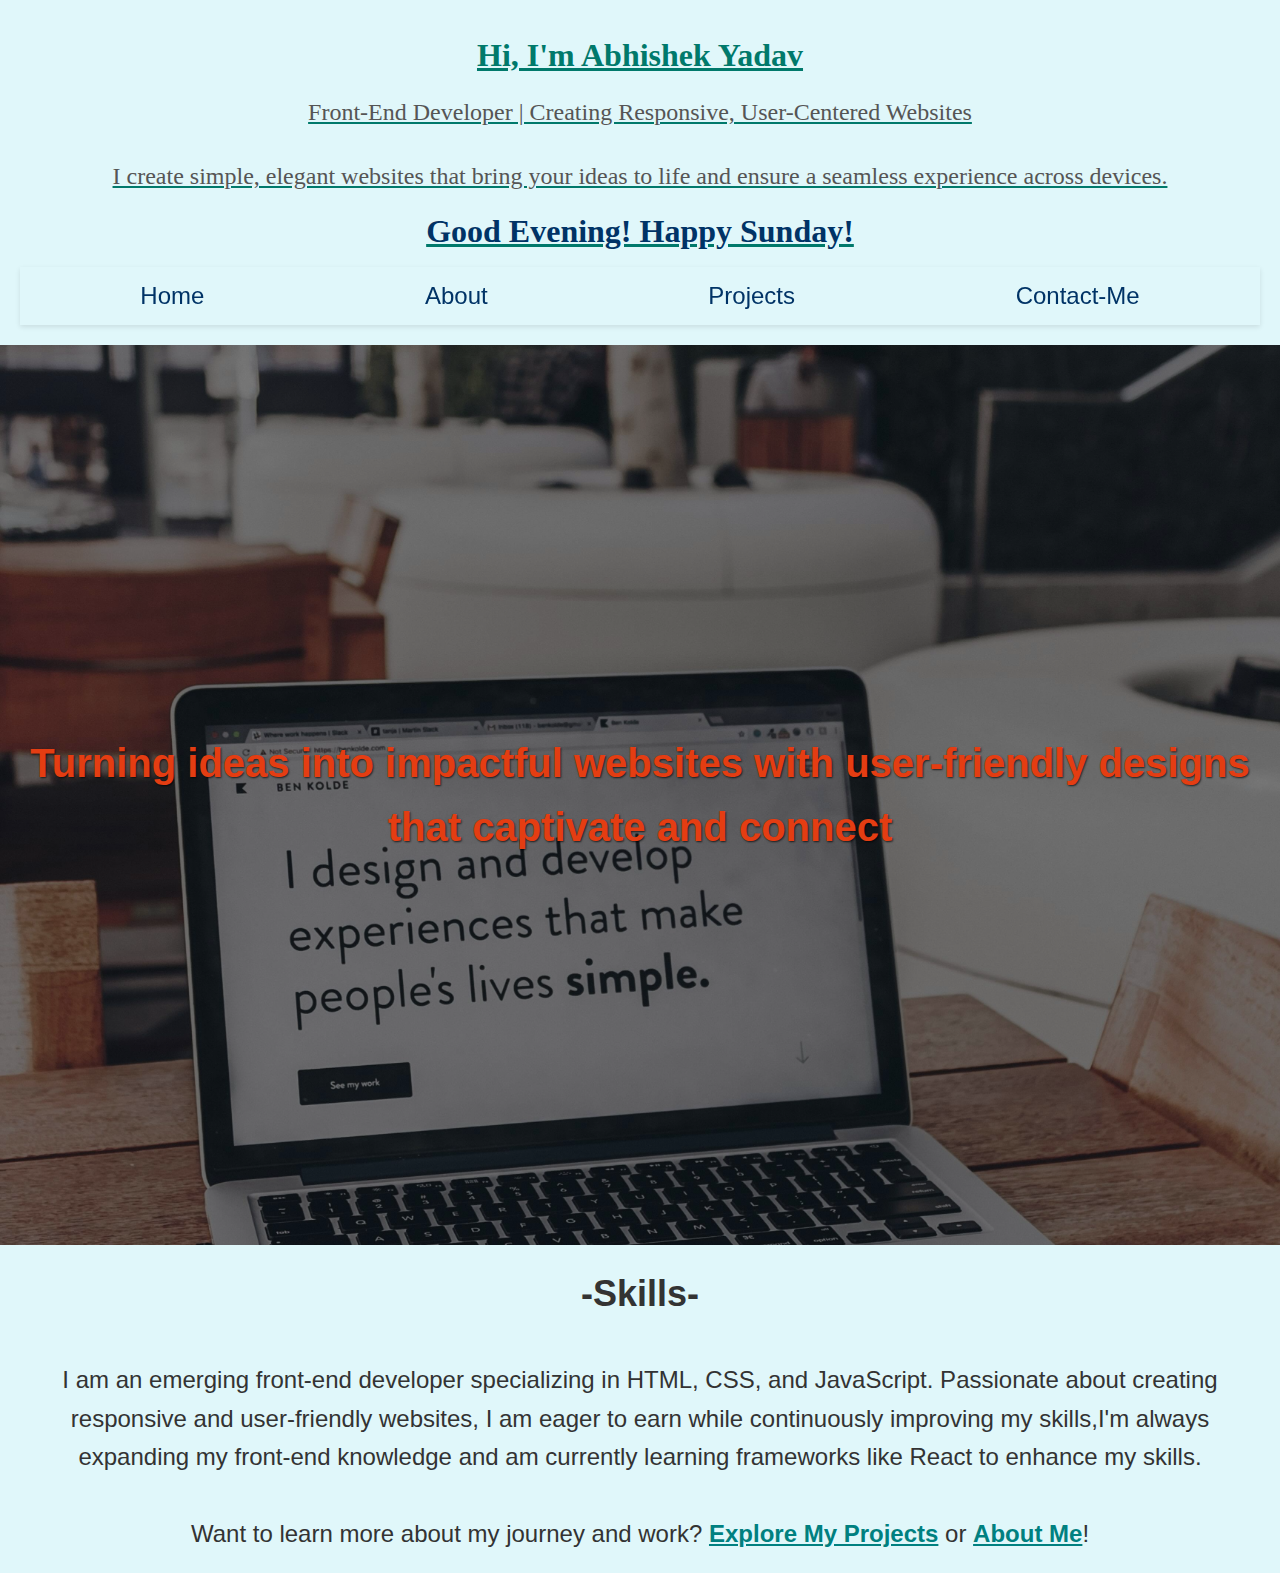
<file: index.html>
<!DOCTYPE html>
<html lang="en">
<head>
    <meta charset="UTF-8">
    <meta name="descripttion" content="Abhishek Yadav - A passionate front-end developer creating responsive and user-friendly websites. Explore my projects and learn about my journey in web development.">
    <title>Abhishek | Web Development & Design</title>
    <link rel="stylesheet" href="style.css">
   
</head>
<body>
    
    <header>
    <div class="intro">
       
        <h1>Hi, I'm Abhishek Yadav  </h1>
         <p class="tagline">Front-End Developer | Creating Responsive, User-Centered Websites</p>
        <br>
        <p>I create simple, elegant websites that bring your ideas to life and ensure a seamless experience across devices.</p>
        
    </div>
    
    <div class="navbar">
        <nav>
            <ul>
                <li><a href="index.html">Home</a></li>
                <li><a href="about.html">About</a></li>
                <li><a href="projects.html">Projects</a></li>
                <li><a href="contact.html">Contact-Me</a></li>
            </ul>

        </nav>
    </div>
</header>
<main>
    <div id="loader"></div>
    <div id="content">
    <div class="hero">
       <h1>Turning ideas into impactful websites with user-friendly designs that captivate and connect</h1>
    </div>
</main>
<footer>
    <section>
    <div class="brief">
        <h2>-Skills-</h2>
        <br>
        <p>I am an emerging front-end developer specializing in HTML, CSS, and JavaScript. Passionate about creating responsive and user-friendly websites, I am eager to earn while continuously improving my skills,I'm always expanding my front-end knowledge and am currently learning frameworks like React to enhance my skills.</p>
          <br>

        <p>Want to learn more about my journey and work? <a href="projects.html">Explore My Projects</a> or <a href="about.html">About Me</a>!</p>
    </div>

   </section>
</footer>
</div>

<script src="app.js"></script>

</body>
</html>
</file>
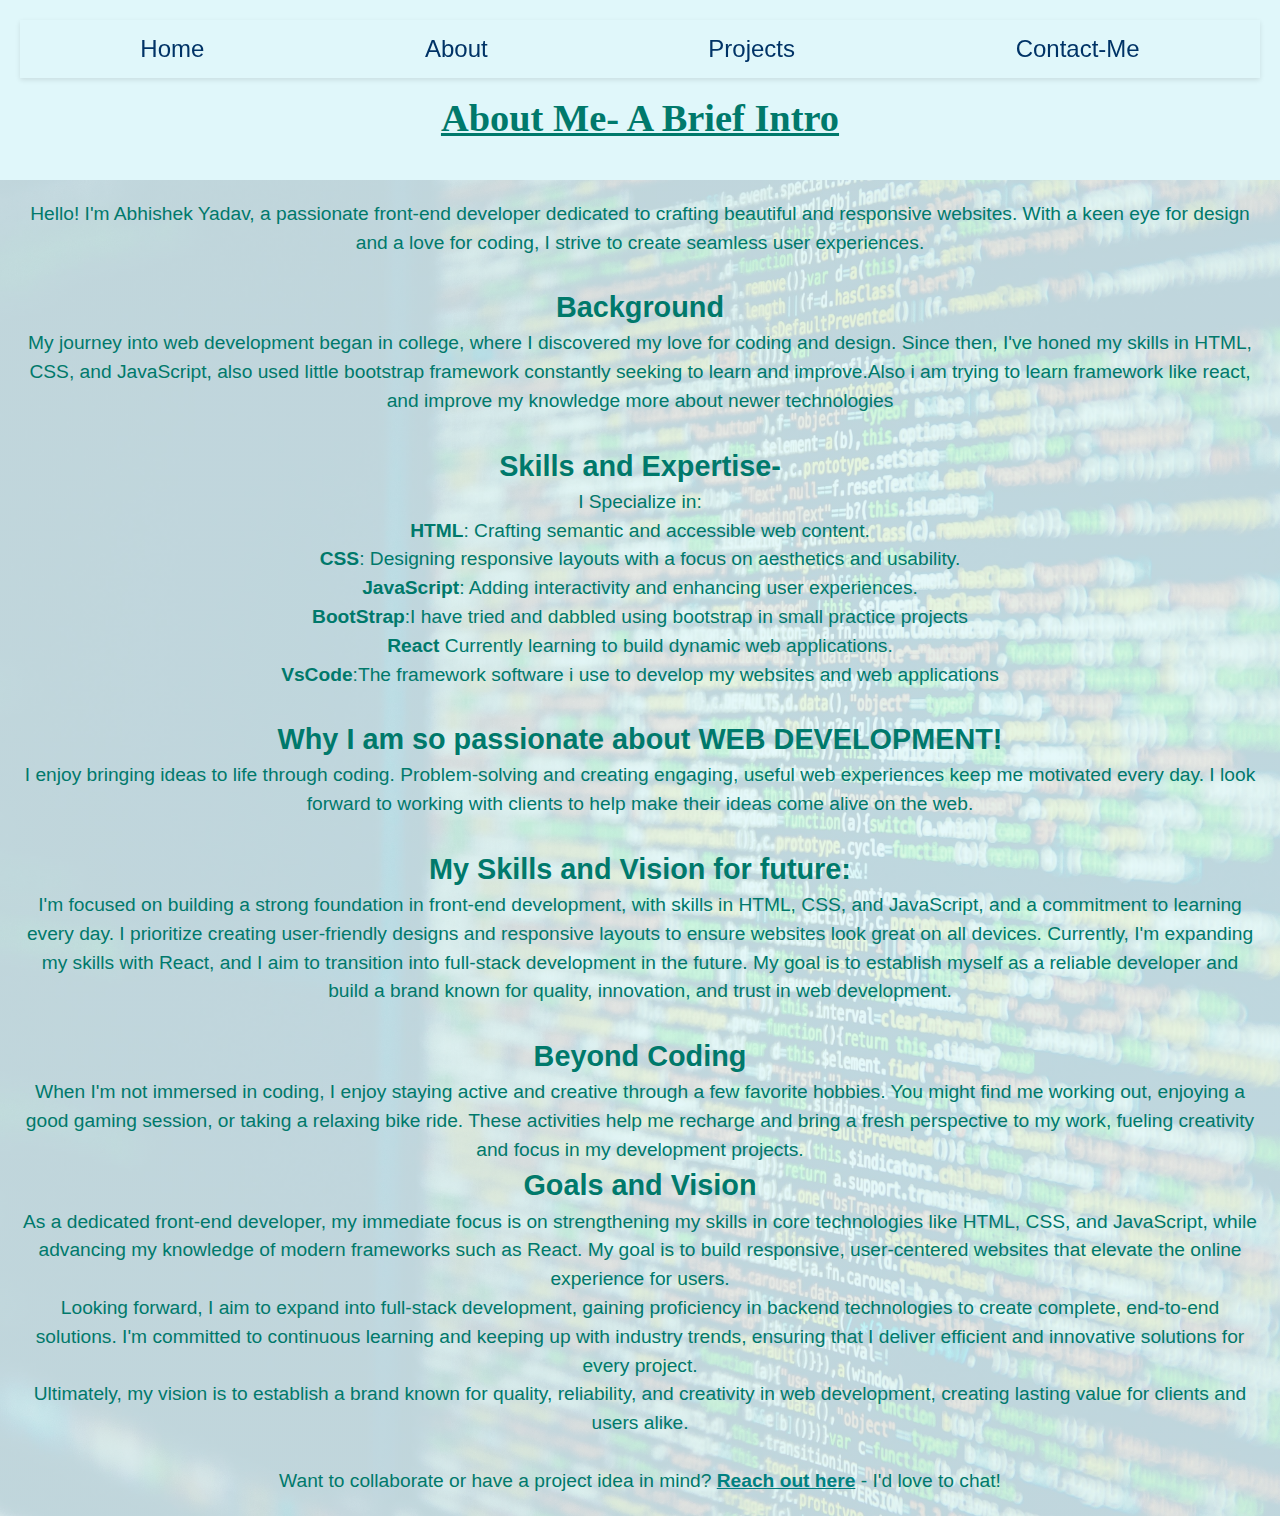
<file: about.html>
<!DOCTYPE html>
<html lang="en">
<head>
    <meta charset="UTF-8">
    <meta name="viewport" content="width=device-width, initial-scale=1.0">
    <title>ABOUT ME</title>
    <link rel="stylesheet" href="style.css">
</head>
<body >

    <header>
  
        <div class="navbar">
            <nav>
                <ul>
                    <li><a href="index.html">Home</a></li>
                    <li><a href="about.html">About</a></li>
                    <li><a href="projects.html">Projects</a></li>
                    <li><a href="contact.html">Contact-Me</a></li>
                </ul>
    
            </nav>
        </div>

    <div class="aboutIntro">
    <h1>About Me- A Brief Intro</h1>
</div>
</header>
<div id="loader"></div>
<div id="content">
<main id="passion">
    <div class="para">
        <p>Hello! I'm Abhishek Yadav, a passionate front-end developer dedicated to crafting beautiful and responsive websites. With a keen eye for design and a love for coding, I strive to create seamless user experiences.</p>
        <br>
        <h2>Background</h2>
        <p>My journey into web development began in college, where I discovered my love for coding and design. Since then, I've honed my skills in HTML, CSS, and JavaScript, also used little bootstrap framework constantly seeking to learn and improve.Also i am trying to learn framework like react, and improve my knowledge more about newer technologies</p>
        <br>
        <h2>Skills and Expertise-</h2>
        
        <ul>I Specialize in:
            <li><strong>HTML</strong>: Crafting semantic and accessible web content.</li>
            <li><strong> CSS</strong>: Designing responsive layouts with a focus on aesthetics and usability.</li>
            <li><strong>JavaScript</strong>: Adding interactivity and enhancing user experiences.</li>
            <li><strong>BootStrap</strong>:I have tried and dabbled using bootstrap in small practice projects</li>
            <li><strong>React</strong> Currently learning to build dynamic web applications.</li>
            <li><strong>VsCode</strong>:The framework software i use to develop my websites and web applications</li>
        </ul>
         <br>
         <h2>Why I am so passionate about WEB DEVELOPMENT!</h2>
         <p>I enjoy bringing ideas to life through coding. Problem-solving and creating engaging, useful web experiences keep me motivated every day. I look forward to working with clients to help make their ideas come alive on the web.</p>
         <br>
         <h2>My Skills and Vision for future:</h2>
         <p>I'm focused on building a strong foundation in front-end development, with skills in HTML, CSS, and JavaScript, and a commitment to learning every day. I prioritize creating user-friendly designs and responsive layouts to ensure websites look great on all devices. Currently, I'm expanding my skills with React, and I aim to transition into full-stack development in the future. My goal is to establish myself as a reliable developer and build a brand known for quality, innovation, and trust in web development.</p>
         <br>
         <h2>Beyond Coding</h2>
<p>When I'm not immersed in coding, I enjoy staying active and creative through a few favorite hobbies. You might find me working out, enjoying a good gaming session, or taking a relaxing bike ride. These activities help me recharge and bring a fresh perspective to my work, fueling creativity and focus in my development projects.</p>

<h2>Goals and Vision</h2>
<p>As a dedicated front-end developer, my immediate focus is on strengthening my skills in core technologies like HTML, CSS, and JavaScript, while advancing my knowledge of modern frameworks such as React. My goal is to build responsive, user-centered websites that elevate the online experience for users.</p>

<p>Looking forward, I aim to expand into full-stack development, gaining proficiency in backend technologies to create complete, end-to-end solutions. I'm committed to continuous learning and keeping up with industry trends, ensuring that I deliver efficient and innovative solutions for every project.</p>

<p>Ultimately, my vision is to establish a brand known for quality, reliability, and creativity in web development, creating lasting value for clients and users alike.</p>
     <br>
<p id="Clink">Want to collaborate or have a project idea in mind? <a href="contact.html">Reach out here</a> - I'd love to chat!</p>


    </div>
</main>
</div>
</body>
</html>
</file>
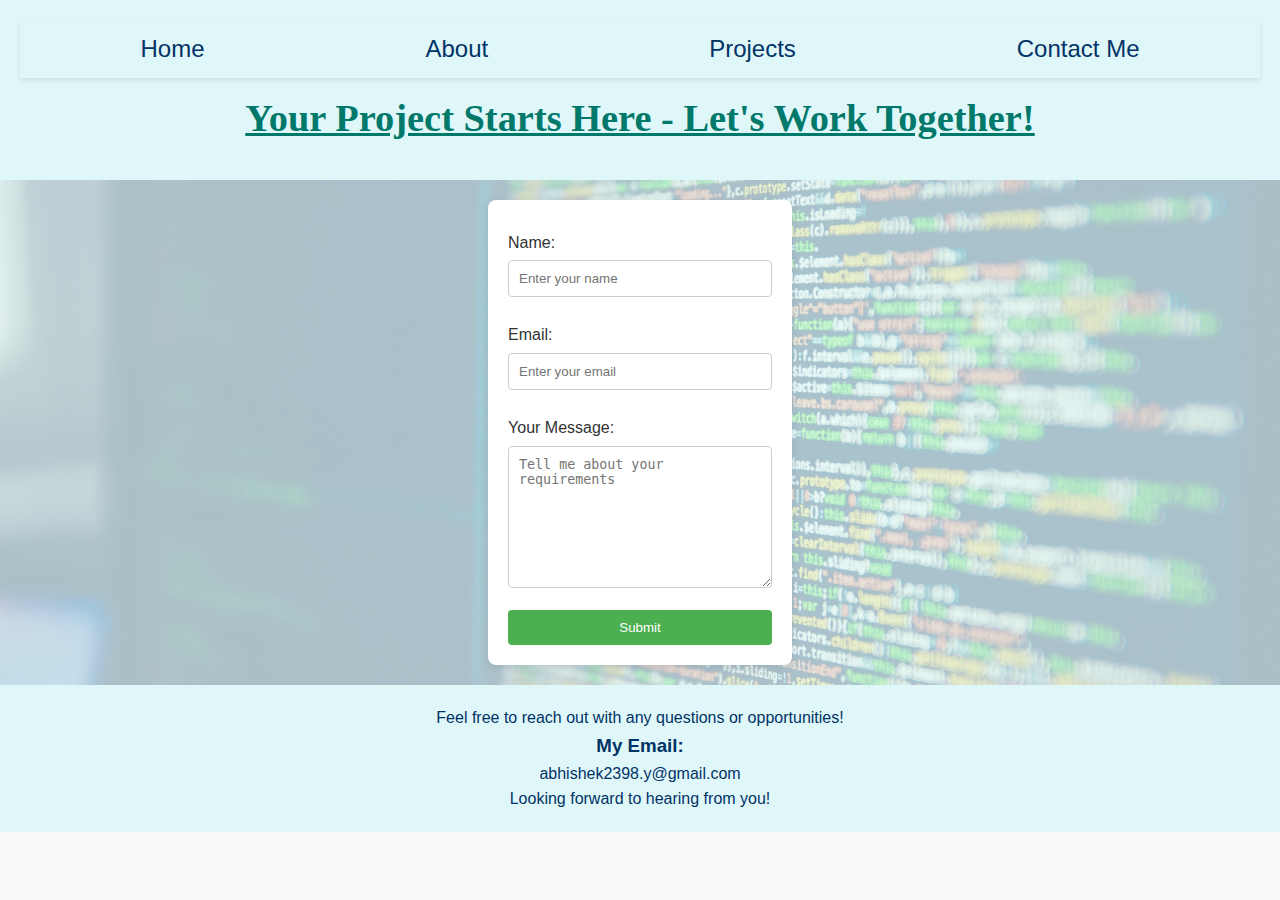
<file: contact.html>
<!DOCTYPE html>
<html lang="en">
<head>
    <meta charset="UTF-8">
    <meta name="viewport" content="width=device-width, initial-scale=1.0">
    <title>Contact Me</title>
    <link rel="stylesheet" href="style.css">
</head>
<body>
    <header>
        <div class="navbar">
            <nav>
                <ul>
                    <li><a href="index.html">Home</a></li>
                    <li><a href="about.html">About</a></li>
                    <li><a href="projects.html">Projects</a></li>
                    <li><a href="contact.html">Contact Me</a></li>
                </ul>
            </nav>
        </div>

        <div class="aboutIntro">
            <h1>Your Project Starts Here - Let's Work Together!</h1>
        </div>
    </header>
    <div id="loader"></div>
    <div id="content">
    <main id="contactMain">
        <section class="form1">
            <form method="post" action="https://formspree.io/f/xbljdejr">
                <label for="name">Name:</label>
                <input type="text" id="name" name="name" placeholder="Enter your name" required>
                
                <label for="email">Email:</label>
                <input type="email" id="email" name="email" placeholder="Enter your email" required>

                <label for="message">Your Message:</label>
                <textarea name="message" id="message" rows="8" placeholder="Tell me about your requirements" required></textarea>

                <button type="submit" id="submit1">Submit</button>
            </form>
        </section>
    </main>

    <footer id="contactFooter">
        <p>Feel free to reach out with any questions or opportunities!</p>
        <h3>My Email:</h3>
        <p>abhishek2398.y@gmail.com</p>
        <p>Looking forward to hearing from you!</p>
    </footer>
</div>
    <script src="app.js"></script>
</body>
</html>
</file>
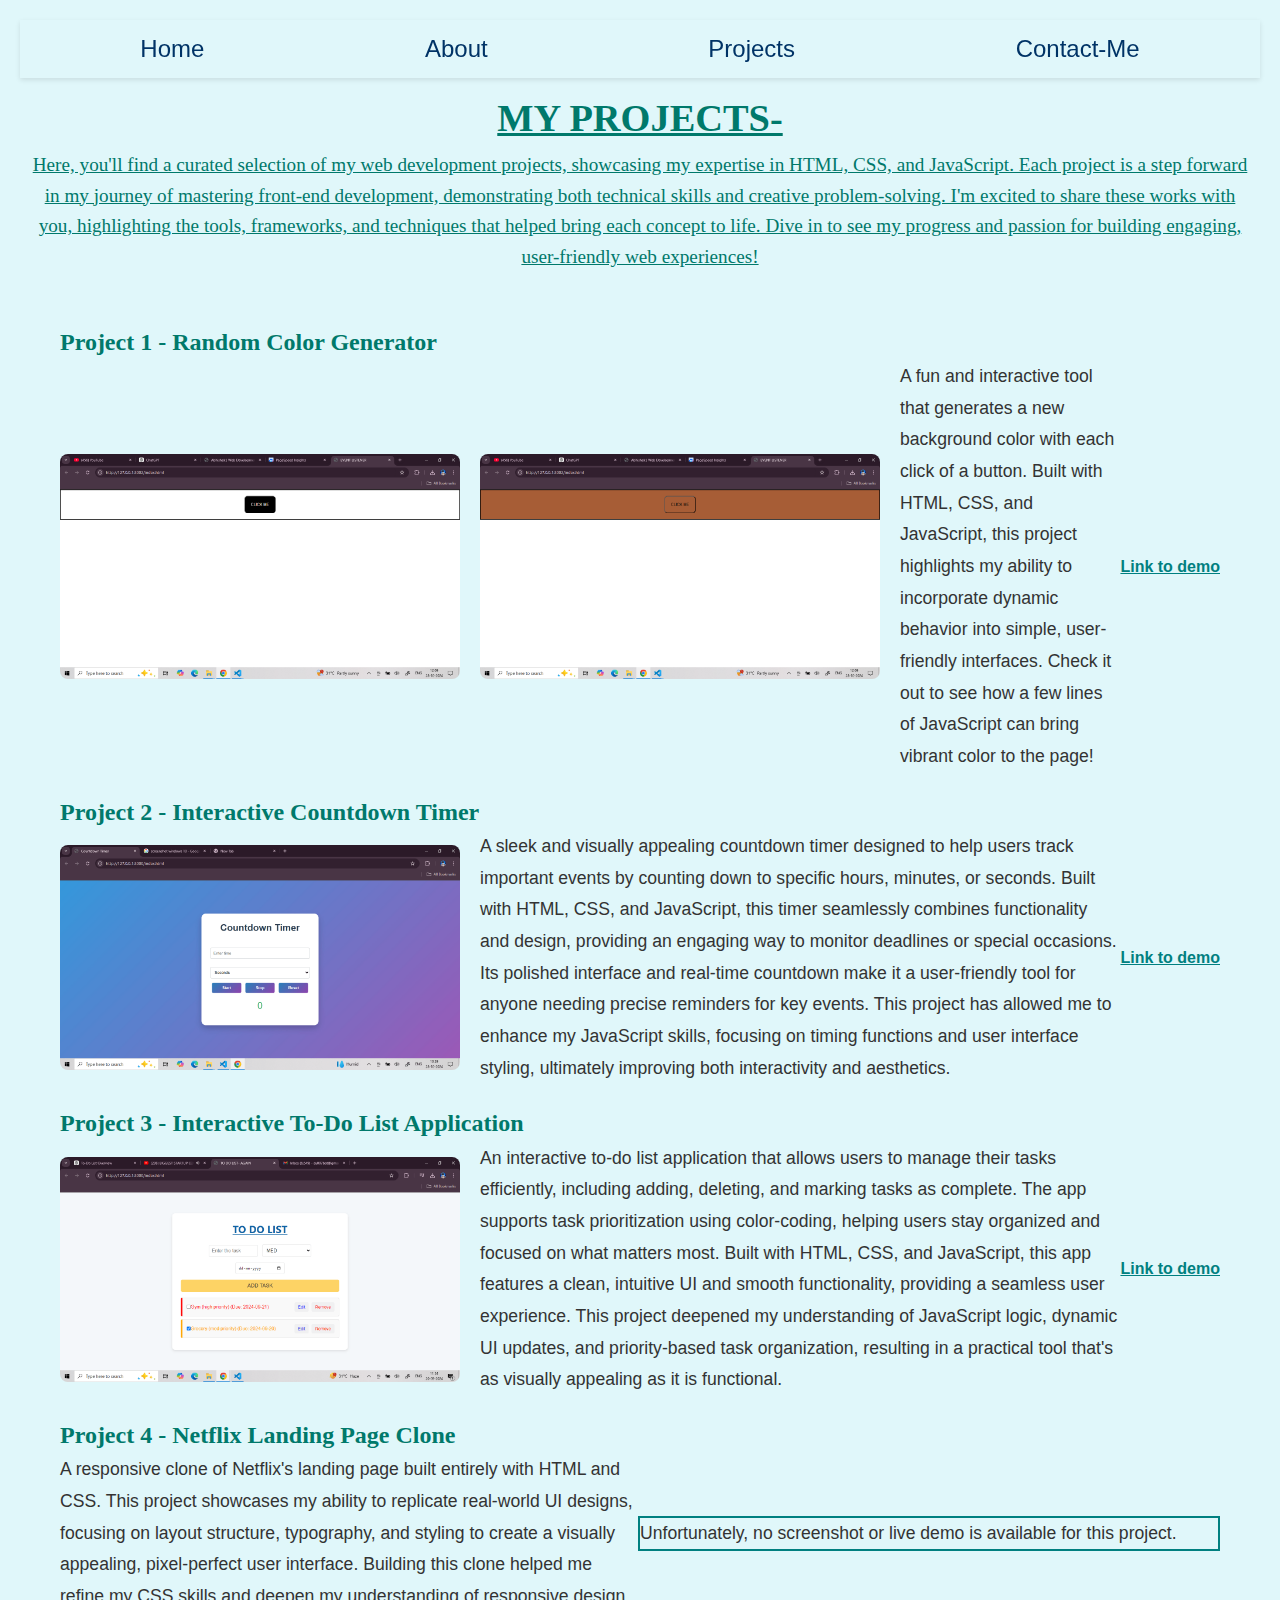
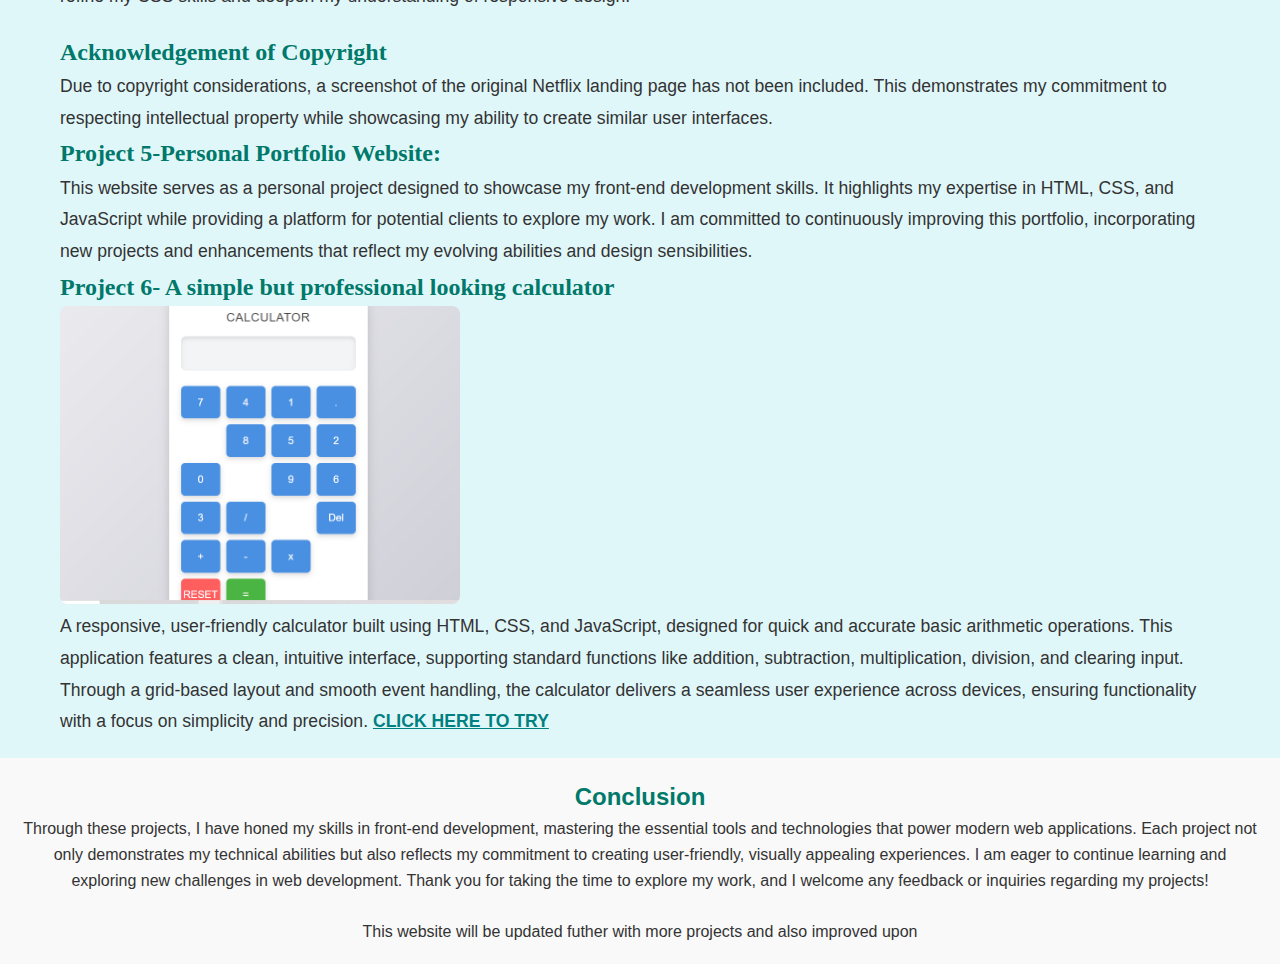
<file: projects.html>
<!DOCTYPE html>
<html lang="en">
<head>
    <meta charset="UTF-8">
    <meta name="viewport" content="width=device-width, initial-scale=1.0">
    <title>Projects</title> 
    <link rel="stylesheet" href="style.css">
</head>
<body>
    <header>
        <div class="navbar">
            <nav>
                <ul>
                    <li><a href="index.html">Home</a></li>
                    <li><a href="about.html">About</a></li>
                    <li><a href="projects.html">Projects</a></li>
                    <li><a href="contact.html">Contact-Me</a></li>
                </ul>
            </nav>
        </div>

        <div class="aboutIntro">
            <h1>MY PROJECTS-</h1>
            <p>Here, you'll find a curated selection of my web development projects, showcasing my expertise in HTML, CSS, and JavaScript. Each project is a step forward in my journey of mastering front-end development, demonstrating both technical skills and creative problem-solving. I'm excited to share these works with you, highlighting the tools, frameworks, and techniques that helped bring each concept to life. Dive in to see my progress and passion for building engaging, user-friendly web experiences!</p>
        </div>
    </header>
    <div id="loader"></div>
    <div id="content">
    <section id="pr">
        <div class="container">
            <h2>Project 1 - Random Color Generator</h2>
            <div class="project">
                <img src="img/buttons.png" alt="Screenshot of Random Color Generator" class="project-image">
                <img src="img/button e.png" alt="Screenshot of Random Color Generator" class="project-image">
                <p>A fun and interactive tool that generates a new background color with each click of a button. Built with HTML, CSS, and JavaScript, this project highlights my ability to incorporate dynamic behavior into simple, user-friendly interfaces. Check it out to see how a few lines of JavaScript can bring vibrant color to the page!</p>

             <a href="https://demon2316slayer.github.io/Random-Color-button/  ">Link to demo</a>
            </div>

            <h2>Project 2 - Interactive Countdown Timer</h2>
            <div class="project">
                <img src="img/countdownTImer.png" alt="Screenshot of Countdown Timer" class="project-image">
                <p>A sleek and visually appealing countdown timer designed to help users track important events by counting down to specific hours, minutes, or seconds. Built with HTML, CSS, and JavaScript, this timer seamlessly combines functionality and design, providing an engaging way to monitor deadlines or special occasions. Its polished interface and real-time countdown make it a user-friendly tool for anyone needing precise reminders for key events. This project has allowed me to enhance my JavaScript skills, focusing on timing functions and user interface styling, ultimately improving both interactivity and aesthetics.</p>
                <a href="https://demon2316slayer.github.io/Interactive-Countdown-TImer/">Link to demo</a>

            </div>

            <h2>Project 3 - Interactive To-Do List Application</h2>
            <div class="project">
                <img src="img/todolist(2)(1).png" alt="Screenshot of To-Do List App" class="project-image">
                <p>An interactive to-do list application that allows users to manage their tasks efficiently, including adding, deleting, and marking tasks as complete. The app supports task prioritization using color-coding, helping users stay organized and focused on what matters most. Built with HTML, CSS, and JavaScript, this app features a clean, intuitive UI and smooth functionality, providing a seamless user experience. This project deepened my understanding of JavaScript logic, dynamic UI updates, and priority-based task organization, resulting in a practical tool that's as visually appealing as it is functional.</p>

                <a href="https://demon2316slayer.github.io/Beautiful-TO-do-list/">Link to demo</a>
            </div>

            <h2>Project 4 - Netflix Landing Page Clone</h2>
            <div class="project">
              
                <p>A responsive clone of Netflix's landing page built entirely with HTML and CSS. This project showcases my ability to replicate real-world UI designs, focusing on layout structure, typography, and styling to create a visually appealing, pixel-perfect user interface. Building this clone helped me refine my CSS skills and deepen my understanding of responsive design.</p>

                <p id="borderP">Unfortunately, no screenshot or live demo is available for this project.</p>
            </div>

            <h2>Acknowledgement of Copyright</h2>

            <p>Due to copyright considerations, a screenshot of the original Netflix landing page has not been included. This demonstrates my commitment to respecting intellectual property while showcasing my ability to create similar user interfaces.</p>

            <h2> Project 5-Personal Portfolio Website:</h2>
            <p>This website serves as a personal project designed to showcase my front-end development skills. It highlights my expertise in HTML, CSS, and JavaScript while providing a platform for potential clients to explore my work. I am committed to continuously improving this portfolio, incorporating new projects and enhancements that reflect my evolving abilities and design sensibilities.</p>  

            <h2>Project 6- A simple but professional looking calculator </h2>
            <img src="img/calculator.png" alt="Screenshot of calculator app" class="project-image">

            <p>A responsive, user-friendly calculator built using HTML, CSS, and JavaScript, designed for quick and accurate basic arithmetic operations. This application features a clean, intuitive interface, supporting standard functions like addition, subtraction, multiplication, division, and clearing input. Through a grid-based layout and smooth event handling, the calculator delivers a seamless user experience across devices, ensuring functionality with a focus on simplicity and precision.

                <a href="https://demon2316slayer.github.io/calculator/">CLICK HERE TO TRY</a>
            </p>

        </div>

          


    </section>

    <section class="conclusion">
        <h2>Conclusion</h2>
        <p>
            Through these projects, I have honed my skills in front-end development, mastering the essential tools and technologies that power modern web applications. Each project not only demonstrates my technical abilities but also reflects my commitment to creating user-friendly, visually appealing experiences. I am eager to continue learning and exploring new challenges in web development. Thank you for taking the time to explore my work, and I welcome any feedback or inquiries regarding my projects!
        </p>
        <br>
             <p>This website will be updated futher with more projects and also improved upon</p>
    </section>
</div>
    
</body>
</html>
</file>
<file: style.css>
/* Basic Reset */
* {
    margin: 0;
    padding: 0;
    box-sizing: border-box; /* Added for better box model handling */
}

/* Body and Global Styles */
body {
    font-family: 'Open Sans', sans-serif; /* Main font */
    line-height: 1.6;
    color: #333; /* Dark gray text for better readability */
    background-color: #f9f9f9; /* Light background for contrast */
}

/* Header and Intro */
header {
    
    min-height: 100px;
    background-color: #E0F7FA; /* Light teal */
    padding: 20px; /* Added padding for spacing */
   
}

.intro {
    text-align: center;
    font-family: 'Roboto', serif; /* Font for headings */
    color: #00796B; /* Darker teal for the intro text */
    text-decoration: underline;
    padding: 10px;
}
.tagline {
    font-size: 1.2em; /* Adjust size as needed */
    color: #555; /* Change to your preferred color */
    margin-top: 0.5em; /* Space between the header and tagline */
    text-align: center; /* Center the text if desired */
}



.intro p {
    font-size: 1.5rem;
    color: #555; /* Medium gray for paragraph text */
}

.greeting {
    font-size: 2rem; /* Adjust font size */
    color: #003366; /* Change color */
    margin-top: 10px; /* Add some space above */
    transition: opacity 0.5s ease-in-out; /* Fade-in effect */
    opacity: 0; /* Start with invisible */
}



/* Navbar */
.navbar {
    background-color:  #E0F7FA;/* Consistent with header */
    padding: 10px;
    position: sticky;
    top: 0;
    box-shadow: 0 2px 5px rgba(0, 0, 0, 0.1);
    z-index: 1000;
}

.navbar nav ul {
    display: flex;
    list-style: none;
    justify-content: space-around;
    align-items: center;
}

.navbar nav ul a {
    text-decoration: none;
    color: #003366; /* Dark blue for links */
    font-size: 1.5rem;
    padding: 10px 15px; /* Added padding for better click area */
    transition: color 0.3s ease, transform 0.3s ease; /* Transition for hover effects */
}

.navbar ul li a:hover {
    color: #E43D12; /* Bright orange on hover */
    transform: scale(1.1); /* Slightly scale up on hover */
}

/* Hero Section */
.hero {
    width: 100%;
    height: 100vh;
    text-align: center;
    background: linear-gradient(rgba(0, 0, 0, 0.5), rgba(0, 0, 0, 0.5)), url('img/frontend2.jpg') no-repeat center center/cover;
    color: #E43D12; /* Bright orange for hero text */
    display: flex;
    justify-content: center;
    align-items: center;
}

.hero h1 {
    font-size: 2.5rem;
    text-shadow: 1px 1px 2px rgba(0, 0, 0, 0.7); /* Text shadow for better readability */
}

/* Brief Section */
.brief {
    background-color: #E0F7FA; /* Light teal for continuity */
    color: #333;
    text-align: center;
    padding: 20px;
    font-size: 1.5rem;
}

.brief a {
    text-decoration: underline;
    color: #008080; /* Teal */
    transition: transform 0.3s ease, background-color 0.3s ease;
    font-weight: bold;
}

.brief a:hover {
    transform: scale(1.1);
    background-color: rgba(0, 128, 128, 0.1);
    box-shadow: 0 4px 8px rgba(0, 0, 0, 0.2);
}


.aboutIntro{
    text-align: center;
    font-family: 'Roboto', serif; /* Font for headings */
    color: #00796B; /* Darker teal for the intro text */
    text-decoration: underline;
    padding: 10px;
    font-size: 1.2rem;
}


#passion{
    background-color: #E0F7FA;
    color: #00796B; /* Darker teal for the intro text */
    padding: 5px;
    display: flex;
  text-align: center;
  font-family: 'Segoe UI', Tahoma, Geneva, Verdana, sans-serif;
  font-size: 1.2rem;
  line-height: 1.5;

  background: linear-gradient(rgba(224, 247, 250, 0.82), rgba(224, 247, 250, 0.82)), 
  url('img/codebg.jpg') no-repeat center center/cover;
color: #00796B; /* Dark teal color for contrast */
padding: 20px;
text-align: center;
font-family: 'Segoe UI', Tahoma, Geneva, Verdana, sans-serif;
font-size: 1.2rem;
line-height: 1.5;

}
#passion ul li{
    list-style: none;
}

#Clink a{
    text-decoration: underline;
    color: #008080; /* Teal */
    transition: transform 0.3s ease, background-color 0.3s ease;
    font-weight: bold;
    
}
#Clink a:hover{
    transform: scale(1.1);
    background-color: rgba(0, 128, 128, 0.1);
    box-shadow: 0 4px 8px rgba(0, 0, 0, 0.2);
}

.Container{
    padding: 20px;
    color: #008080;
    background-color: #E0F7FA;
}
.container h2{
    font-family: 'Roboto', serif; /* Font for headings */
}

#contactMain{
    background-color: #E0F7FA;
    display: flex;
   justify-content: center;
   align-items: center;
   background: linear-gradient(rgba(224, 247, 250, 0.7), rgba(224, 247, 250, 0.7)), 
   url('img/codebg.jpg') no-repeat center center/cover;
}
.form1{
    
    margin: 20px auto;
    max-width: 400px;
    background: white;
    padding: 20px;
    border-radius: 8px;
    box-shadow: 0 2px 10px rgba(0, 0, 0, 0.1);
}

label {
    display: block;
    margin: 10px 0 5px;
}
input, textarea {
    width: 100%;
    padding: 10px;
    margin-bottom: 15px;
    border: 1px solid #ccc;
    border-radius: 4px;
}
#submit1{
    background-color: #4CAF50;
    color: white;
    border: none;
    padding: 10px;
    cursor: pointer;
    width: 100%;
    border-radius: 4px;
}
#submit1:hover{
    background-color: #45a049;
}

#contactFooter{
    text-align: center;
    padding: 20px;
    color:#003366;
    background-color: #E0F7FA;
   
}
.container {
    max-width: 1200px; /* Adjust to your preference */
    margin: 0 auto;
    padding: 20px;

    
}

.container h2{
    color: #00796B;
}
#pr{
    background-color: #E0F7FA;
}

.project {
    display: flex;
    align-items: center; /* Vertically center the items */
    margin-bottom: 20px; /* Space between projects */
}

.project-image {
    flex: 1; /* Allow the image to take equal space */
    max-width: 400px; /* Set a max width for images */
    margin-right: 20px; /* Space between image and text */
    border-radius: 8px; /* Optional: Add some rounding to image corners */
    transition: transform 0.3s ease; /* Smooth transition for the zoom effect */
}
.project-image:hover {
    transform: scale(1.1); /* Zoom in the image on hover */
    cursor: pointer;
}


.project p {
    flex: 2; /* Allow text to take up more space */
    line-height: 1.8; /* Increased line height for readability */
    font-size: 1.1em; /* Slightly larger font size for easier reading */
    color: #333; /* Darker color for better contrast */
    
}
.container p{
    flex: 2; /* Allow text to take up more space */
    line-height: 1.8; /* Increased line height for readability */
    font-size: 1.1em; /* Slightly larger font size for easier reading */
    color: #333; /* Darker color for better contrast */}
#borderP{
    border: 2px solid #008080;
}

.container a{
    text-decoration: underline;
    color: #008080; /* Teal */
    transition: transform 0.3s ease, background-color 0.3s ease;
    font-weight: bold;
    
}
.container a:hover{
    transform: scale(1.1);
    background-color: rgba(0, 128, 128, 0.1);
    box-shadow: 0 4px 8px rgba(0, 0, 0, 0.2);
}

.conclusion {

    padding: 20px; /* Padding for inner spacing */
    background-color: #f9f9f9; /* Light background for contrast */
    border-radius: 8px; /* Rounded corners */
    text-align: center; /* Center align text */
}

.conclusion h2 {
    font-size: 1.5em; /* Larger font size for the heading */
    color: #00796b; /* Dark teal for heading color */
}

.conclusion p {
    line-height: 1.6; /* Improved line height for readability */
    color: #333; /* Dark text color */
}
html {
    scroll-behavior: smooth;
}
.project-image {
    width: 100%; /* Ensure images scale down */
    height: auto; /* Maintain aspect ratio */
}



/* Loader Styles */
.loader {
    border: 8px solid #f3f3f3; /* Light gray background */
    border-top: 8px solid #3498db; /* Blue color for the spinner */
    border-radius: 50%; /* Make it round */
    width: 50px; /* Size of the spinner */
    height: 50px; /* Size of the spinner */
    animation: spin 1s linear infinite; /* Spin animation */
    position: fixed; /* Position it at the center */
    top: 50%; /* Center vertically */
    left: 50%; /* Center horizontally */
    margin-top: -25px; /* Half the height */
    margin-left: -25px; /* Half the width */
    z-index: 9999; /* Ensure it appears above other elements */
}

/* Animation */
@keyframes spin {
    0% { transform: rotate(0deg); }
    100% { transform: rotate(360deg); }
}



/* Media Queries for Responsiveness */
@media (max-width: 768px) {
    .hero h1 {
        font-size: 1.8rem; /* Smaller font size for mobile */
        padding: 0 10px; /* Add padding for smaller screens */
    }

    #passion{
        flex-direction: column;
    }

    .project {
        flex-direction: column; /* Stack the image and text vertically on smaller screens */
        align-items: flex-start; /* Align items to the left */
    }
    .project-image {
        max-width: 100%; /* Ensure images are responsive */
        height: auto;
    }
}

@media (min-width: 769px) {
    main {
        display: flex;
        flex-direction: row; /* Align items in a row on larger screens */
    }
}
/* Media Queries for Small Screens (576px and below) */
@media (max-width: 576px) {
    
    /* Navbar - Adjust font size and padding for links */
    .navbar nav ul a {
        font-size: 1.2rem;
        padding: 8px 10px; /* Reduced padding for better fit */
    }

    /* Hero Section - Smaller font and padding adjustments */
    .hero h1 {
        font-size: 1.5rem; /* Smaller font size for mobile */
        padding: 0 5px;
    }

    /* About Intro Heading - Center-align and reduce font size */
    .aboutIntro h1 {
        font-size: 1.8rem; /* Adjusted font size */
        padding: 10px;
    }

    /* Paragraph text in Main Content */
    #passion {
        font-size: 1rem; /* Smaller font size for readability */
        padding: 10px; /* Add padding to avoid edges */
        line-height: 1.4; /* Adjust line-height for readability */
        text-align: left; /* Left-align text on small screens */
    }
    
    /* UL and LI Styling in Skills Section */
    #passion ul {
        padding-left: 20px; /* Add some left padding */
    }


   

    /* Make sure images or icons, if any, adjust to small screens */
    img, .icon {
        max-width: 100%; /* Ensures images fit within mobile screens */
        height: auto;
    }
    
    /* Footer (if added) - Center-align and reduce font size */
    footer {
        font-size: 0.8rem;
        text-align: center;
        padding: 10px;
    }
}
</file>
